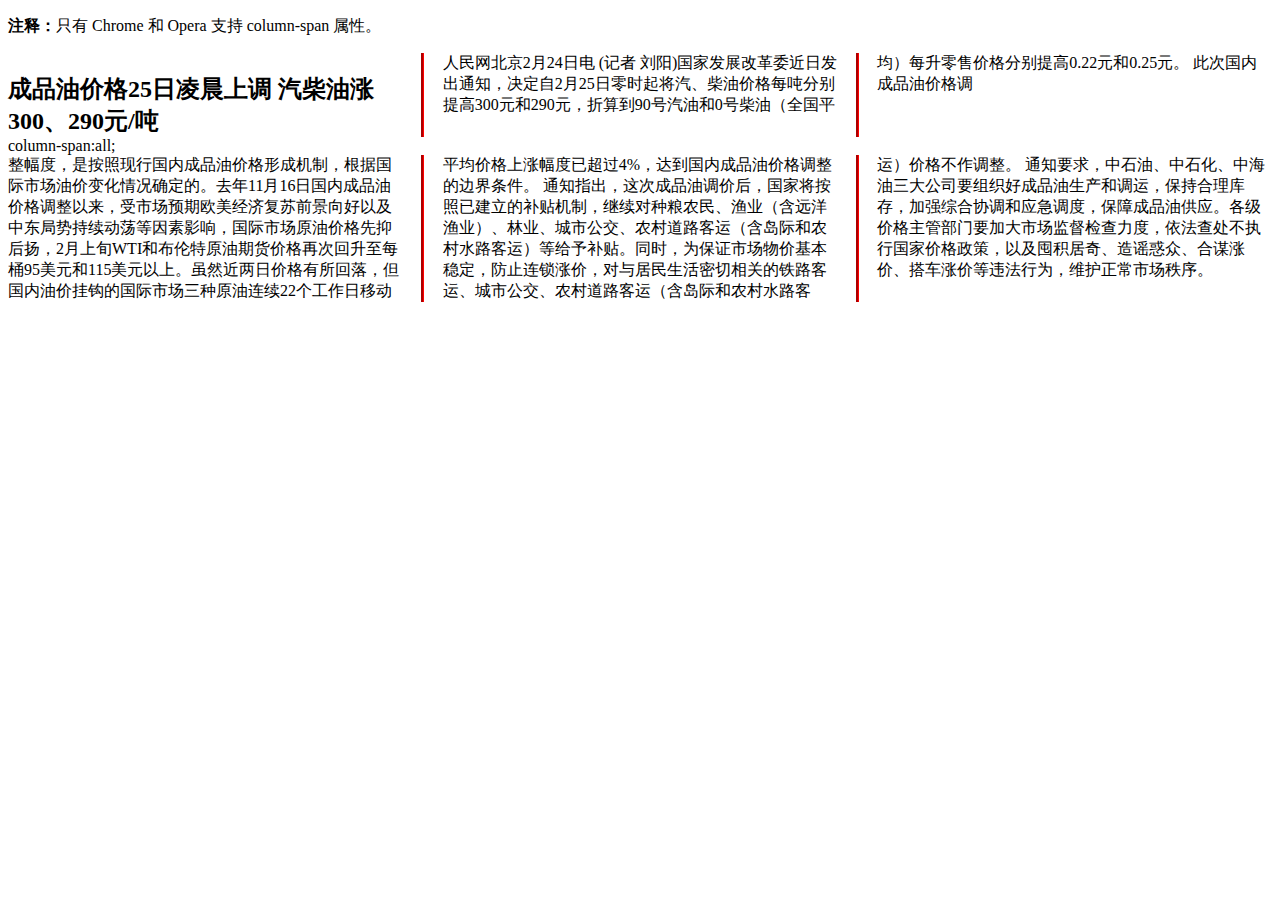
<file: column.html>
<!DOCTYPE html>
<html>
<head>
    <meta charset="utf-8">
    <title>column</title>
    <style>
        .col{
            display:block;
            column-span:all;
        }
        .newspaper
        {
            -moz-column-count:3; /* Firefox */
            -webkit-column-count:3; /* Safari and Chrome */
            column-count:3;
            column-gap:40px;
            column-rule:3px outset #ff0000;
            /*column-width:10px;宽度,column-width存在时忽略*/
        }

    </style>
</head>
<body>

<p><b>注释：</b>只有 Chrome 和 Opera 支持 column-span 属性。</p>

<div class="newspaper">
    <h2>成品油价格25日凌晨上调 汽柴油涨300、290元/吨</h2>
    人民网北京2月24日电 (记者 刘阳)国家发展改革委近日发出通知，决定自2月25日零时起将汽、柴油价格每吨分别提高300元和290元，折算到90号汽油和0号柴油（全国平均）每升零售价格分别提高0.22元和0.25元。

    此次国内成品油价格调<span class='col'>column-span:all;</span>整幅度，是按照现行国内成品油价格形成机制，根据国际市场油价变化情况确定的。去年11月16日国内成品油价格调整以来，受市场预期欧美经济复苏前景向好以及中东局势持续动荡等因素影响，国际市场原油价格先抑后扬，2月上旬WTI和布伦特原油期货价格再次回升至每桶95美元和115美元以上。虽然近两日价格有所回落，但国内油价挂钩的国际市场三种原油连续22个工作日移动平均价格上涨幅度已超过4%，达到国内成品油价格调整的边界条件。

    通知指出，这次成品油调价后，国家将按照已建立的补贴机制，继续对种粮农民、渔业（含远洋渔业）、林业、城市公交、农村道路客运（含岛际和农村水路客运）等给予补贴。同时，为保证市场物价基本稳定，防止连锁涨价，对与居民生活密切相关的铁路客运、城市公交、农村道路客运（含岛际和农村水路客运）价格不作调整。

    通知要求，中石油、中石化、中海油三大公司要组织好成品油生产和调运，保持合理库存，加强综合协调和应急调度，保障成品油供应。各级价格主管部门要加大市场监督检查力度，依法查处不执行国家价格政策，以及囤积居奇、造谣惑众、合谋涨价、搭车涨价等违法行为，维护正常市场秩序。
</div>

</body>
</html>
</file>
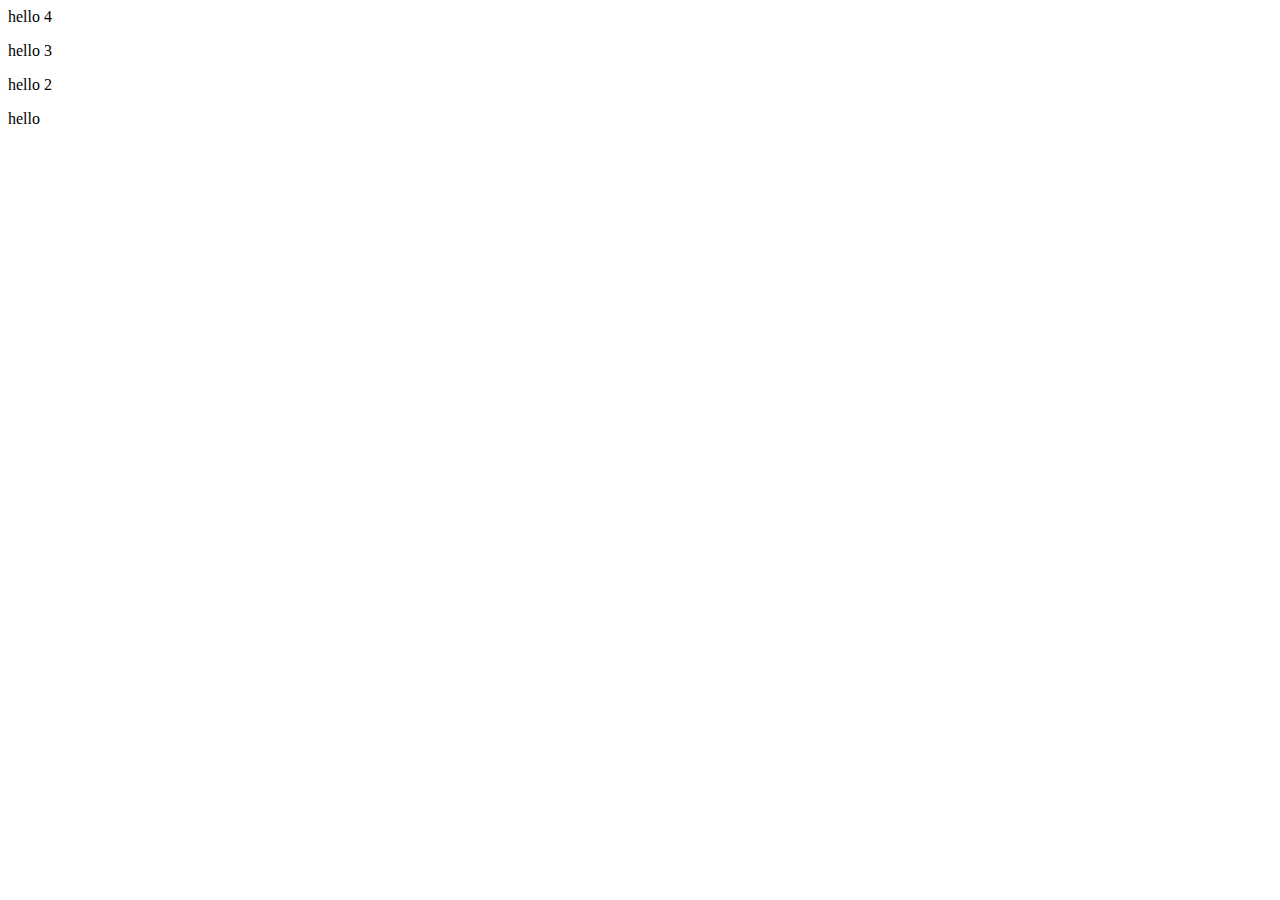
<file: stopPropagation.html>
<html>
<head>
    <title>stopPropagation</title>
</head>
<div id="4">
    <p>hello 4</p>
    <div id="3">
        <p>hello 3</p>
        <div id="2">
            <p>hello 2</p>
            <div id="1">
                <p>hello</p>
            </div>
        </div>
    </div>
</div>
<script>
    document.getElementById('1').addEventListener("click",function(){alert(this.id)});
    document.getElementById('2').addEventListener("click",function(){alert(this.id)});
    document.getElementById('3').addEventListener("click",function(){alert(this.id)});
    document.getElementById('4').addEventListener("click",function(){alert(this.id)});
</script>
</html>
</file>
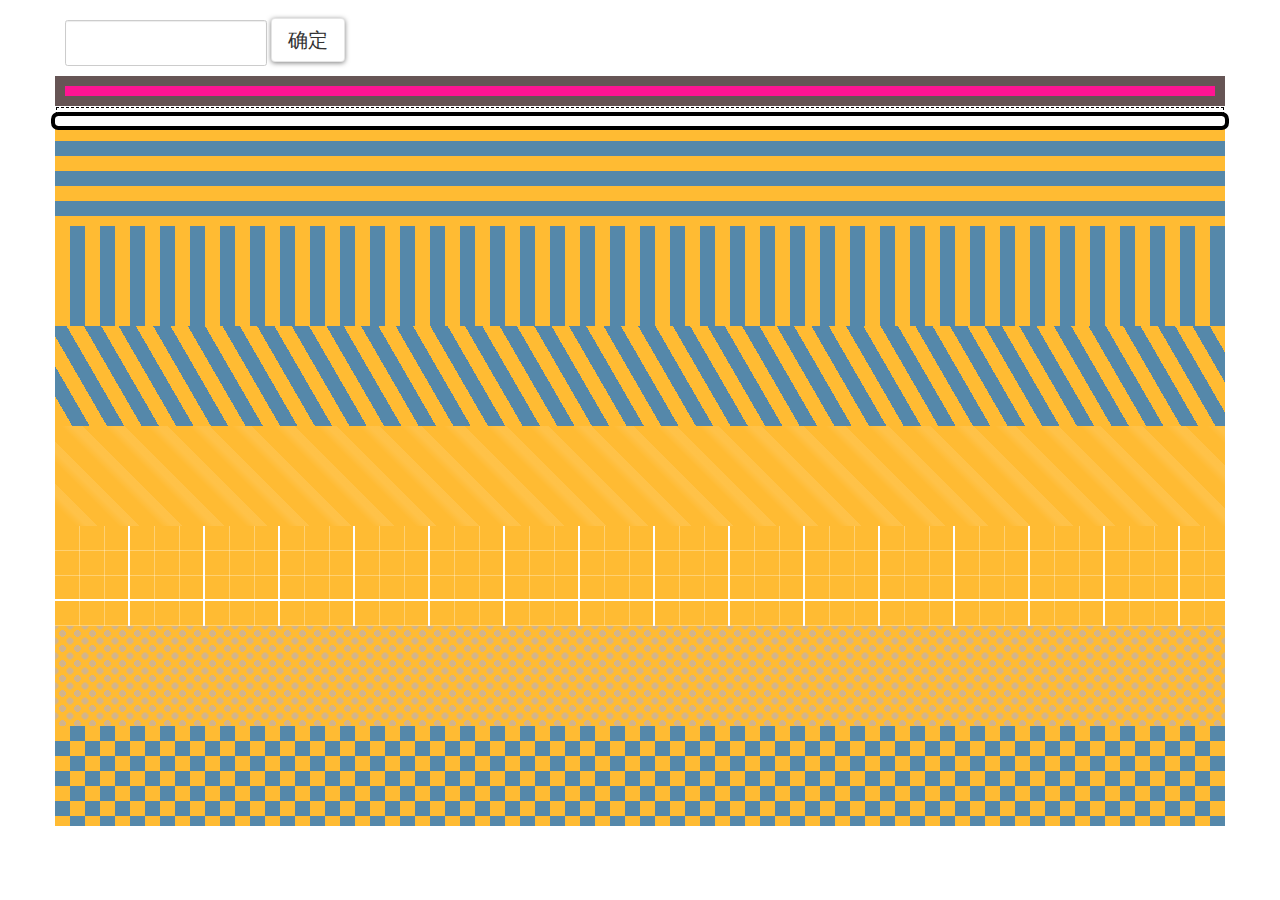
<file: test.html>
<!DOCTYPE html>
<html>
<head lang="en">
    <meta charset="UTF-8">
    <title></title>
    <link rel="stylesheet" href="test.css" type="text/css">
</head>
<body>
<header class="container">
    <div class="translucent-border">
        <input class="input-text" type="text"/>
        <a class="btn">确定</a>
    </div>
    <div class="multiple-frames"></div>
    <div class="double-border"></div>
    <div class="inside-corner"></div>
    <div class="horizontal-stripes"></div>
    <div class="vertical-stripes"></div>
    <div class="diagonal-stripes"></div>
    <div class="subtle-stripes"></div>
    <div class="blueprint"></div>
    <div class="polka"></div>
    <div class="checkerboard"></div>
</header>
</body>
</html>
</file>
<file: test.css>
.container {
  padding-right: 15px;
  padding-left: 15px;
  margin-right: auto;
  margin-left: auto; }
  @media (min-width: 768px) {
    .container {
      width: 750px; } }
  @media (min-width: 992px) {
    .container {
      width: 970px; } }
  @media (min-width: 1200px) {
    .container {
      width: 1170px; } }

.input-text {
  height: 2.42857em;
  padding: 0.42857em 0.85714em;
  line-height: 34px;
  color: #555;
  background-color: #fff;
  border: 1px solid #ccc;
  border-radius: 0.2em;
  -webkit-box-shadow: inset 0 1px 1px rgba(0, 0, 0, 0.075);
  box-shadow: inset 0 1px 1px rgba(0, 0, 0, 0.075);
  -webkit-transition: border-color ease-in-out 0.15s, box-shadow ease-in-out 0.15s;
  -o-transition: border-color ease-in-out 0.15s, box-shadow ease-in-out 0.15s;
  transition: border-color ease-in-out 0.15s, box-shadow ease-in-out 0.15s; }
  .input-text:focus {
    border: 1px solid #66afe9;
    outline: 0;
    -webkit-box-shadow: inset 0 1px 1px rgba(0, 0, 0, 0.075), 0 0 8px rgba(102, 175, 233, 0.6);
    box-shadow: inset 0 1px 1px rgba(0, 0, 0, 0.075), 0 0 8px rgba(102, 175, 233, 0.6); }

.btn {
  display: inline-block;
  cursor: pointer;
  white-space: nowrap;
  padding: 0.3em 0.8em;
  border: 1px solid rgba(0, 0, 0, 0.1);
  background: #fff;
  color: #333;
  border-radius: 0.2em;
  line-height: 1.5em;
  font-size: 125%;
  -webkit-user-select: none;
  -moz-user-select: none;
  -ms-user-select: none;
  user-select: none;
  -webkit-box-shadow: 0 0.05em 0.25em rgba(0, 0, 0, 0.5);
  box-shadow: 0 0.05em 0.25em rgba(0, 0, 0, 0.5); }
  .btn:hover {
    background: #fff linear-gradient(rgba(255, 255, 255, 0.2), transparent);
    border: 1px solid #adadad; }
  .btn.active {
    -webkit-box-shadow: inset 0 3px 5px rgba(0, 0, 0, 0.125);
    box-shadow: inset 0 3px 5px rgba(0, 0, 0, 0.125); }

.translucent-border {
  border: 10px solid rgba(255, 255, 255, 0.5);
  background: white;
  background-clip: padding-box; }

.multiple-frames {
  background: #fff;
  -webkit-box-shadow: inset 0 0 0 10px #655, inset 0 0 0 15px deeppink, inset 0 2px 5px 15px rgba(0, 0, 0, 0.6);
  box-shadow: inset 0 0 0 10px #655, inset 0 0 0 15px deeppink, inset 0 2px 5px 15px rgba(0, 0, 0, 0.6);
  padding: 15px; }

.double-border {
  height: 10px;
  background: #fff;
  outline: 1px dashed #000;
  outline-offset: -2px; }

.inside-corner {
  height: 10px;
  border-radius: 0.2em;
  outline: 0.284em solid #000;
  -webkit-box-shadow: 0 0 0 0.084em #000;
  box-shadow: 0 0 0 0.084em #000; }

.horizontal-stripes {
  height: 100px;
  background: linear-gradient(#fb3 50%, #58a 0);
  background-size: 100% 30px; }

.vertical-stripes {
  height: 100px;
  background: linear-gradient(to right, #fb3, 50%, #58a 0);
  background-size: 30px 100%; }

.diagonal-stripes {
  height: 100px;
  background: repeating-linear-gradient(60deg, #fb3, #fb3 15px, #58a 0, #58a 30px); }

.subtle-stripes {
  height: 100px;
  background: #fb3;
  background-image: repeating-linear-gradient(45deg, transparent 0, transparent 15px, rgba(255, 255, 255, 0.1), rgba(255, 255, 255, 0.1) 30px); }

.blueprint {
  height: 100px;
  background: #fb3;
  background-image: linear-gradient(360deg, white 2px, transparent 0), linear-gradient(-90deg, white 2px, transparent 0), linear-gradient(360deg, rgba(255, 255, 255, 0.3) 1px, transparent 0), linear-gradient(-90deg, rgba(255, 255, 255, 0.3) 1px, transparent 0);
  background-size: 75px 75px, 75px 75px, 25px 25px, 25px 25px; }

.polka {
  height: 100px;
  background: #fb3;
  background-image: radial-gradient(tan 30%, transparent 0), radial-gradient(tan 30%, transparent 0);
  background-size: 15px 15px;
  background-position: 0 0, 7.5px 7.5px; }

.checkerboard {
  height: 100px;
  background: #fb3;
  background-image: linear-gradient(45deg, #58a 25%, transparent 0, transparent 75%, #58a 0), linear-gradient(45deg, #58a 25%, transparent 0, transparent 75%, #58a 0);
  background-size: 30px 30px;
  background-position: 0 0, 15px 15px; }

/*# sourceMappingURL=test.css.map */
</file>
